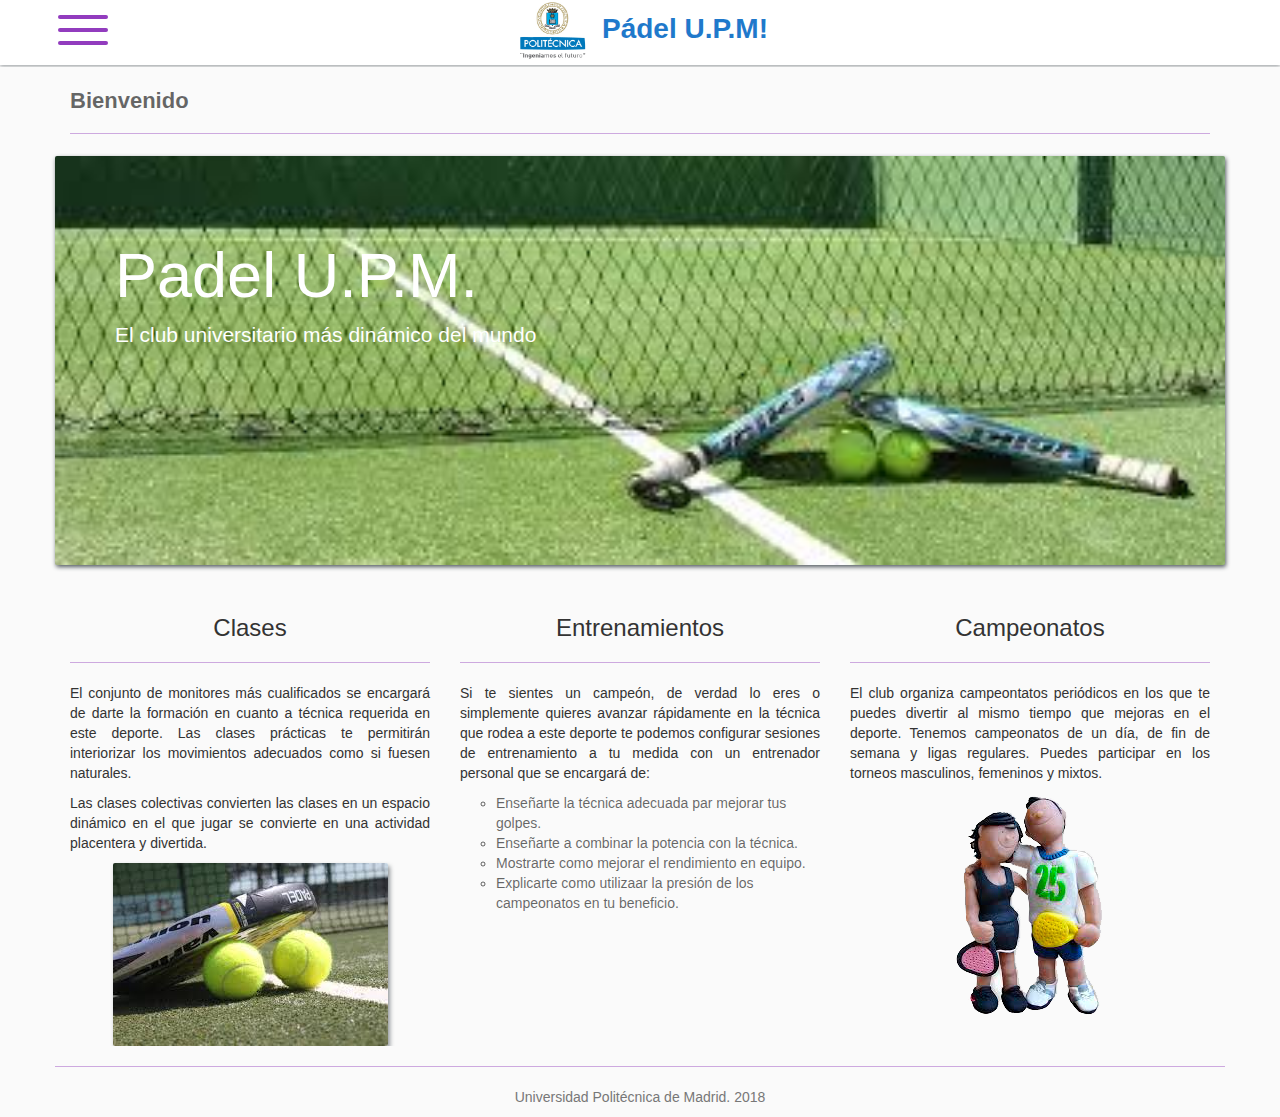
<file: index.html>
<!DOCTYPE html>
<html>
<head>
    <title>Cursos padel - UPM</title>
    <meta charset="UTF-8">
    <meta name="viewport" content="width=device-width, initial-scale=1.0">
    <script src="jquery/jquery-3.1.1.min.js"></script>
    <script src="js/main.js"></script>
    <script src="js/bootstrap.min.js" type="text/javascript"></script>

    <link rel="stylesheet" type="text/css" href="css/main.css">
    <link rel="stylesheet" href="https://use.fontawesome.com/releases/v5.5.0/css/all.css" integrity="sha384-B4dIYHKNBt8Bc12p+WXckhzcICo0wtJAoU8YZTY5qE0Id1GSseTk6S+L3BlXeVIU" crossorigin="anonymous">
    <link rel="stylesheet" type="text/css" href="css/bootstrap.min.css">

    <!-- Alertas -->
    <link rel="stylesheet" href="css/alertify.core.css" />
    <link rel="stylesheet" href="css/alertify.default.css" />
    <script src="js/alertify/alertify.js" type="text/javascript"></script>

    <!-- Sliderbar -->
    <link href="css/simple-sidebar.css" rel="stylesheet">

</head>
<body>
<div class="menu">
    <button class="burger burger3"><span></span></button>
    <div id="menu-logo">
        <!--<i class="fa fa-graduation-cap"></i>-->
        <img class="img-logo" src="img/upmlogo.jpg" alt="imagen-raquetas-clases">
        <h1>Pádel U.P.M!</h1>
        <p></p>
    </div>
</div>

<div id="wrapper">
    <div id="sidebar-wrapper" class="slidebar">
        <ul class="sidebar-nav">
            <li class="tabHome"><a href="" name="panelHome"><i class="fa fa-home"></i>Inicio</a></li>
            <li class="tabServicios"><a href="" name="panelServicios"><i class="fas fa-table-tennis" aria-hidden="true"></i>Servicios</a></li>
            <li class="tabInstalaciones"><a href="" name="panelInstalaciones"><i class="far fa-building" aria-hidden="true"></i>Instalaciones</a></li>
            <li class="tabReservar"><a href="" name="panelReservas"><i class="far fa-calendar-alt" aria-hidden="true"></i>Reservar</a></li>
            <li class="tabLogin"><a href="" name="panelLogin"><i class="fa fa-user" aria-hidden="true"></i>Login</a></li>
            <li class="tabLogout"><a href="" name="panelUnlogin"><i class="fa fa-power-off" aria-hidden="true"></i>Logout</a></li>
        </ul>
    </div>
</div>
<div  class="panels">
    <div class="main">
        <section id="panel"></section>
    </div>
</div>
</body>
<footer class="footer">
    <div class="container">
        <div class="row text-center">
            <hr>
            <p class="text-muted">Universidad Politécnica de Madrid. 2018</p>
        </div>
    </div>
</footer>
</html>
</file>
<file: css/main.css>
body {
	background-color: #fafafa !important;
	padding: 0 !important;
	margin: 0 !important;
	font-size: 14px !important;
	font-family: "Open Sans",sans-serif !important;
	height: 100%;
}

.img-logo {
	border-radius: 2px;
	text-align: center;
	width: 80px;
	height: 60px;
}

.panels {
	width: 100%;
	height: 100%;
	margin-top: 2px;
	overflow: hidden;
	background-color: #fafafa;
	position:relative;
}

.slidebar {
	float: left;
	background-color: #111;
	position: absolute;
	z-index: 99;
}
.slidebar ul {
	position:relative;
	height:100%;
	margin-bottom: 0 !important;
}

.slidebar a{
	color: #bbb;
	text-decoration:none;
}
.slidebar li{
	text-align:center;
	padding: 0px 0px;
	border-bottom: 1px solid #bbb;
	background: #9343be1c;
}

ul {
	padding: 0;
	margin:0;
}
li {
	list-style-type: none;
	margin: 0;
	position: relative;
	text-align:center;
	color:#B3B3B3
}

#homeList li {
	position: relative;
	margin-left: 10%;
	text-align: left !important;
	list-style-type: circle;
	color: rgba(0, 0, 0, 0.6) !important;
}

.slidebar i {
  display:block;
  text-align:center;
  color:#B3B3B3;
  font-size: 40px;
  margin-bottom: 8px;
}

.slidebar ul a {
	color:#B3B3B3;
	text-decoration: none;
	box-sizing:border-box;
	display: block;
	text-transform: capitalize;
	padding: 20px;
	-webkit-transform: scale(1);
	-webkit-transition: -webkit-transform 1s cubic-bezier(0, 0, .2, 1);
}
.slidebar ul a:hover{
	-webkit-transition: -webkit-transform 1s cubic-bezier(0, 0, .2, 1);
}
.slidebar li:hover a, li#active{
	background-color: #1f78cb96;
}
.slidebar li:hover i, li#active i{
	color: #c6e8fd;
}
.slidebar li:focus i {
	color: #c6e8fd;
}

.main {
	float: left;
	width: 100%;
	background-color: #fafafa;
	position: relative;
}

.main h2 {
	margin: 1em 0;
	color: rgba(0, 0, 0, 0.6);
	font-size: 22px;
	font-weight:600;
	border-bottom: 1px solid #9343be70;
	padding: 0 0 20px 0;
}

hr {
	border-top: 1px solid #9343be70 !important;
}

/* ========================
	       USUARIOS 
   ======================== */

/* ------------------ */
/*     Panel Home     */
/* ------------------ */

#panelHome {
	color: rgba(0, 0, 0, 0.6) !important;
}

#panelHome li {
	position: relative;
	margin-left: 10%;
	text-align: left !important;
	list-style-type: circle;
	color: rgba(0, 0, 0, 0.6) !important;
}

.img-home {
	border-radius: 2px;
	text-align: center;
	box-shadow: 2px 3px 4px rgba(41, 51, 57, .5);
}

.img-background {
	background: url("../img/red.jpg") no-repeat;
	background-size: cover;
	color: white !important;
	border-radius: 2px !important;
	-webkit-border-radius: 2px !important;
	-moz-border-radius: 2px;
	padding-top: 65px !important;
	padding-bottom: 200px !important;
	box-shadow: 1px 2px 4px rgba(41, 51, 57, 0.8);
}

#padelmunecos {
	box-shadow: none;
}

/* ----------------------- */
/*     Panel Servicios     */
/* ----------------------- */
.img-servicios {
	border-radius: 2px;
	text-align: center;
	box-shadow: 2px 3px 4px rgba(41, 51, 57, .5);
	width: 230px !important;
	height: 150px !important;
}

.table-services {
	margin-top: 20px !important;
}

/* ----------------------- */
/*   Panel Instalaciones   */
/* ----------------------- */

.section-table {
	display: table;
	margin: 0 auto;
	border-radius: 6px;
	width: 100%;
	padding: 10px 0 0 15px;
}

.section-table li {
	position: relative;
	margin-left: 10%;
	text-align: left !important;
	list-style-type: circle;
	color: rgba(0, 0, 0, 0.6) !important;
}
/* ------------------- */
/*     Panel login     */
/* ------------------- */

#boton_login{
	margin: 1em 30px;
}

.form-horizontal{
	margin: 1em 50% 1em 45px;
}

#panel_login input{
	font-size: 14px;
}

#panel_login label{
	font-size: 16px;
}

#icon_login{
	margin-right: 5px;
}

#crear_cuenta{
	display: inline;
    font-size: 16px;
    cursor: pointer;
    color: #337ab7;
}

#crear_cuenta:hover{
	border-bottom: 1px solid #00bfa5;
}

.error {
	border: #f00 solid 1px !important;
    -webkit-box-shadow: 0px 2px 30px 0px rgba(255,0,0,0.7) !important;
    -moz-box-shadow: 0px 2px 30px 0px rgba(255,0,0,0.7) !important;
    box-shadow: 0px 2px 10px 0px rgba(255,0,0,0.7) !important;
}

/* ------------------- */
/*    Panel registro   */
/* ------------------- */


#panel_registro input{
	font-size: 14px;
}

#panel_registro label{
	font-size: 16px;
}

#boton_nuevo_usuario{
	margin: 1em 30px;
}

.form-horizontal_regis{
	margin: 1em 9% 1em 32px;
}

#icon_regis{
	margin-right: 5px;
}

#volver_login{
	display: inline;
    font-size: 16px;
    cursor: pointer;
    color: #337ab7;
}

#volver_login:hover{
	border-bottom: 1px solid #00bfa5;
}

#label_sexo{
	margin-left: 2%;
}
</file>
<file: css/alertify.core.css>
.alertify-show,
.alertify-log {
	-webkit-transition: all 500ms cubic-bezier(0.175, 0.885, 0.320, 1); /* older webkit */
	-webkit-transition: all 500ms cubic-bezier(0.175, 0.885, 0.320, 1.275);
	   -moz-transition: all 500ms cubic-bezier(0.175, 0.885, 0.320, 1.275);
	    -ms-transition: all 500ms cubic-bezier(0.175, 0.885, 0.320, 1.275);
	     -o-transition: all 500ms cubic-bezier(0.175, 0.885, 0.320, 1.275);
	        transition: all 500ms cubic-bezier(0.175, 0.885, 0.320, 1.275); /* easeOutBack */
}
.alertify-hide {
	-webkit-transition: all 250ms cubic-bezier(0.600, 0, 0.735, 0.045); /* older webkit */
	-webkit-transition: all 250ms cubic-bezier(0.600, -0.280, 0.735, 0.045);
	   -moz-transition: all 250ms cubic-bezier(0.600, -0.280, 0.735, 0.045);
	    -ms-transition: all 250ms cubic-bezier(0.600, -0.280, 0.735, 0.045);
	     -o-transition: all 250ms cubic-bezier(0.600, -0.280, 0.735, 0.045);
	        transition: all 250ms cubic-bezier(0.600, -0.280, 0.735, 0.045); /* easeInBack */
}
.alertify-cover {
	position: fixed; z-index: 99999;
	top: 0; right: 0; bottom: 0; left: 0;
}
.alertify {
	position: fixed; z-index: 99999;
	top: 80px; left: 47%;
	width: 606px;
	margin-left: -275px;
}
	.alertify-hidden {
		top: -50px;
		visibility: hidden;
	}
.alertify-logs {
	position: fixed;
	z-index: 5000;
	bottom: 10px;
	right: 10px;
	width: 300px;
}
	.alertify-log {
		display: block;
		margin-top: 10px;
		position: relative;
		right: -300px;
	}
	.alertify-log-show {
		right: 0;
	}
	.alertify-dialog {
		padding: 25px;
	}
		.alertify-resetFocus {
			border: 0;
			clip: rect(0 0 0 0);
			height: 1px;
			margin: -1px;
			overflow: hidden;
			padding: 0;
			position: absolute;
			width: 1px;
		}
		.alertify-inner {
			text-align: center;
		}
		.alertify-text {
			margin-bottom: 15px;
			width: 100%;
			-webkit-box-sizing: border-box;
			   -moz-box-sizing: border-box;
			        box-sizing: border-box;
			font-size: 100%;
		}
		.alertify-buttons {
		}
			.alertify-button {
				/* line-height and font-size for input button */
				line-height: 1.5;
				font-size: 100%;
				display: inline-block;
				cursor: pointer;
				margin-left: 5px;
			}

@media only screen and (max-width: 680px) {
	.alertify,
	.alertify-logs {
		width: 90%;
		-webkit-box-sizing: border-box;
		   -moz-box-sizing: border-box;
		        box-sizing: border-box;
	}
	.alertify {
		left: 5%;
		margin: 0;
	}
}
</file>
<file: css/alertify.default.css>
/**
 * Default Look and Feel
 */
.alertify,
.alertify-log {
	font-family: sans-serif;
}
.alertify {
	background: #FFF;
	border: 3px solid #333; /* browsers that don't support rgba */
	border: 3px solid rgba(0,0,0,.7);
	border-radius: 8px;
	box-shadow: 0 10px 10px rgba(0,0,0,.5);
	-webkit-background-clip: padding;     /* Safari 4? Chrome 6? */
	   -moz-background-clip: padding;     /* Firefox 3.6 */
	        background-clip: padding-box; /* Firefox 4, Safari 5, Opera 10, IE 9 */
}
.alertify-text {
	border: 1px solid #CCC;
	padding: 10px;
	border-radius: 4px;
}
.alertify-button {
	border-radius: 4px;
	color: #FFF;
	font-weight: bold;
	padding: 6px 15px;
	text-decoration: none;
	text-shadow: 1px 1px 0 rgba(0,0,0,.5);
	box-shadow: inset 0 1px 0 0 rgba(255,255,255,.5);
	background-image: -webkit-linear-gradient(top, rgba(255,255,255,.3), rgba(255,255,255,0));
	background-image:    -moz-linear-gradient(top, rgba(255,255,255,.3), rgba(255,255,255,0));
	background-image:     -ms-linear-gradient(top, rgba(255,255,255,.3), rgba(255,255,255,0));
	background-image:      -o-linear-gradient(top, rgba(255,255,255,.3), rgba(255,255,255,0));
	background-image:         linear-gradient(top, rgba(255,255,255,.3), rgba(255,255,255,0));
}
.alertify-button:hover,
.alertify-button:focus {
	color: white;
	text-decoration: none;
	outline: none;
	box-shadow: 0 0 15px #2B72D5;
	background-image: -webkit-linear-gradient(top, rgba(0,0,0,.1), rgba(0,0,0,0));
	background-image:    -moz-linear-gradient(top, rgba(0,0,0,.1), rgba(0,0,0,0));
	background-image:     -ms-linear-gradient(top, rgba(0,0,0,.1), rgba(0,0,0,0));
	background-image:      -o-linear-gradient(top, rgba(0,0,0,.1), rgba(0,0,0,0));
	background-image:         linear-gradient(top, rgba(0,0,0,.1), rgba(0,0,0,0));
}
.alertify-button:active {
	position: relative;
	top: 1px;
}
	.alertify-button-cancel {
		background-color: #FE1A00;
		border: 1px solid #D83526;
	}
	.alertify-button-ok {
		background-color: #5CB811;
		border: 1px solid #3B7808;
	}

	.alertify-button-ok:hover {
		background-color: #5CB811;
		border: 1px solid #3B7808;
	}
.alertify-log {
	background: #1F1F1F;
	background: rgba(0,0,0,.9);
	padding: 15px;
	border-radius: 4px;
	color: #FFF;
	text-shadow: -1px -1px 0 rgba(0,0,0,.5);
}
	.alertify-log-error {
		background: #FE0000;
		background: rgba(255,26,0,.9);
	}
	.alertify-log-success {
		background: #5CB811;
		background: rgba(92,184,17,.9);
	}
</file>
<file: css/simple-sidebar.css>
#wrapper {
  padding-left: 0;
  -webkit-transition: all 0.5s ease;
  -moz-transition: all 0.5s ease;
  -o-transition: all 0.5s ease;
  transition: all 0.5s ease;
}

#wrapper.toggled {
  padding-left: 180px;
}

#sidebar-wrapper {
  z-index: 1000;
  position: absolute;
  left: 250px;
  width: 0;
  height: 645px;
  margin-left: -250px;
  overflow-y: auto;
  -webkit-transition: all 0.5s ease;
  -moz-transition: all 0.5s ease;
  -o-transition: all 0.5s ease;
  transition: all 0.5s ease;
  box-shadow:  2px 1px 4px 0px rgba(0, 0, 0, 0.69);
}

#wrapper.toggled #sidebar-wrapper {
  width: 180px;
}

#page-content-wrapper {
  width: 100%;
  position: absolute;
  padding: 15px;
}

#wrapper.toggled #page-content-wrapper {
  position: absolute;
  margin-right: -250px;
}


/* Sidebar Styles */

.sidebar-nav {
  position: absolute;
  top: 0;
  width: 100%;
  margin: 0;
  padding: 0;
  list-style: none;
}

.sidebar-nav li {
  line-height: 40px;
}

.sidebar-nav li a {
  display: block;
  text-decoration: none;
}

.sidebar-nav li a:hover {
  text-decoration: none;
  color: #fff;
  background: rgba(255, 255, 255, 0.2);
}

.sidebar-nav li a:active, .sidebar-nav li a:focus {
  text-decoration: none;
}

.sidebar-nav>.sidebar-brand {
  height: 65px;
  font-size: 18px;
  line-height: 60px;
}

.sidebar-nav>.sidebar-brand a {
  color: #999999;
}

.sidebar-nav>.sidebar-brand a:hover {
  color: #fff;
  background: none;
}

.menu {
  width: 100%;
  overflow: hidden;
  background-color: #FFFFFF;
  position: relative;
  height: 65px;
  -webkit-box-shadow: 0 1px 4px rgba(41, 51, 57, .5);
  -moz-box-shadow: 0 1px 4px rgba(41, 51, 57, .5);
  box-shadow: 0 1px 4px rgba(41, 51, 57, .5);
}

.menu h1{
  margin: 0.5em 0 0.5em 1rem;
  color: #1f79cb;
  font-size: 28px;
  font-weight: 600;
  display: inline;
  float: left;
}

.menu i {
  color: #9343be;
  font-size: 50px;
  margin-top: 0.2rem;
}

.menu p {
  display: none;
  float: left;
  width: 26%;
  margin: 0em 0px 1.6em 0px;
  font-size: 14px;
  color: #ffffff;
  padding: 23px 0px 23px 7px;
  background: linear-gradient(to right, #00bfa5 , rgba(34, 44, 49, 0.58));
  font-weight: 500;
}

#menu-logo {
  display: flex;
  justify-content: center;
}

button.burger {
  width: 50px;
  height: 30px;
  border: none;
  background: transparent;
  position: absolute;
  cursor: pointer;
  top: 15px;
  left: 58px;
}

button.burger:focus {
  outline: none;
}
button.burger.burger3:after, button.burger.burger3:before,
button.burger.burger3 span {
  width: 100%;
  height: 4px;
  border-radius: 100px;
  position: absolute;
  left: 0px;
  background: #923cbe;
  -webkit-transform: rotate(0deg);
  transform: rotate(0deg);
  transition: all 0.4s;
}
button.burger.burger3:after, button.burger.burger3:before {
  content: "";
}
button.burger.burger3:after {
  top: 0px;
  margin-top: 0px;
}
button.burger.burger3:before {
  bottom: 0px;
  margin-bottom: 0px;
}
button.burger.burger3 span {
  top: 50%;
  margin-top: -2px;
}
button.burger.burger3.on:after {
  -webkit-transform: rotate(135deg) translate(9px, -9px);
  transform: rotate(135deg) translate(9px, -9px);
}
button.burger.burger3.on:before {
  -webkit-transform: rotate(225deg);
  transform: rotate(225deg);
  bottom: 50%;
  margin-bottom: -2px;
}
button.burger.burger3.on span {
  -webkit-transform: rotate(135deg);
  transform: rotate(135deg);
}

@media(min-width:768px) {
  #wrapper {
    padding-left: 0;
  }
  #wrapper.toggled {
    padding-left: 180px;
  }
  #sidebar-wrapper {
    width: 0;
  }
  #wrapper.toggled #sidebar-wrapper {
    width: 180px;
  }
  #page-content-wrapper {
    padding: 20px;
    position: relative;
  }
  #wrapper.toggled #page-content-wrapper {
    position: relative;
    margin-right: 0;
  }
}


@media(max-width: 768px) {
  #menu-logo{
    display: flex;
    justify-content: flex-end;
    margin-right: 5%;
  }
  .burger3 {
    left: 20px !important;
  }
}
</file>
